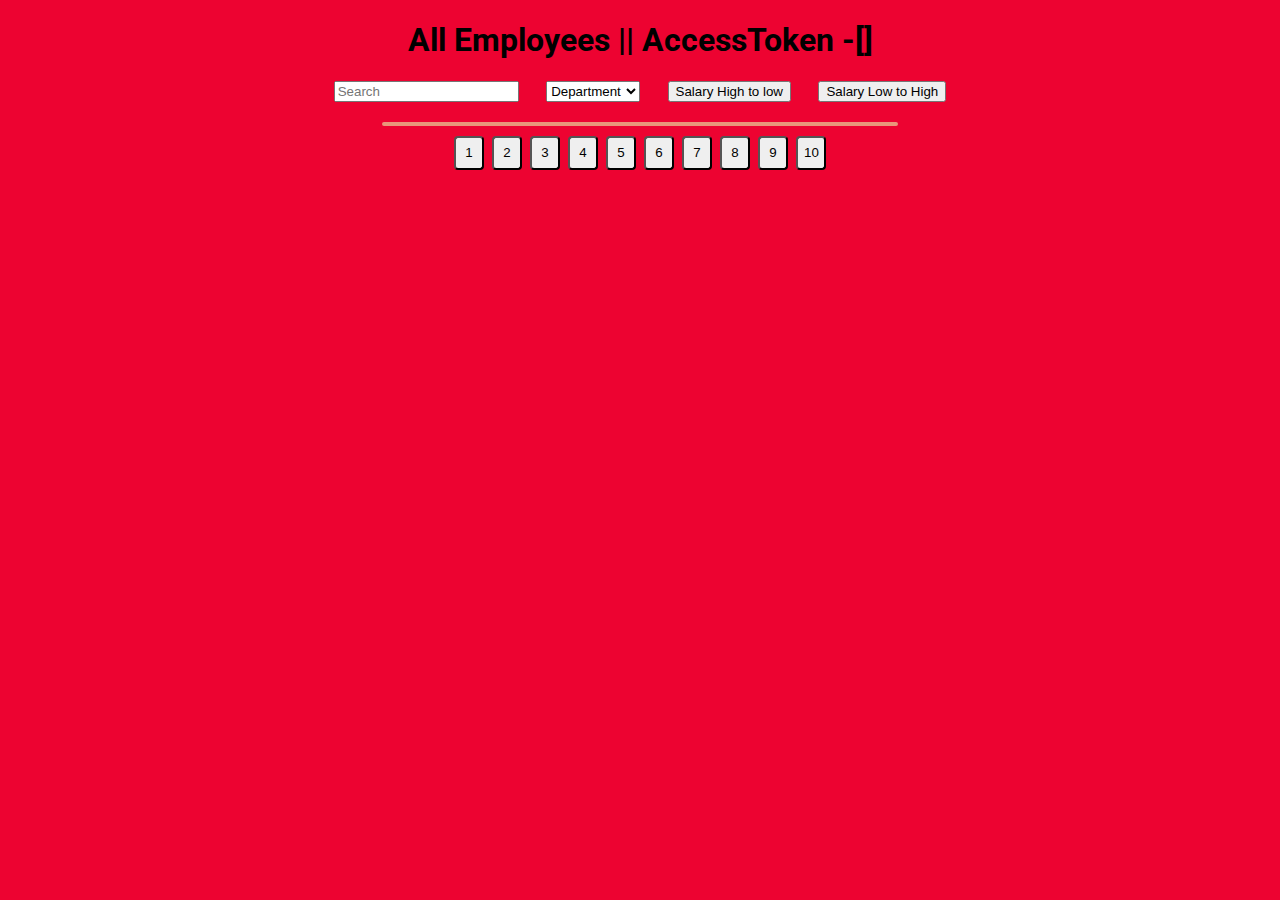
<file: dashboard.html>
<!DOCTYPE html>
<html lang="en">
<head>
    <meta charset="UTF-8">
    <meta http-equiv="X-UA-Compatible" content="IE=edge">
    <meta name="viewport" content="width=device-width, initial-scale=1.0">
    <title>Employee Dashboard</title>
    <link rel="preconnect" href="https://fonts.googleapis.com">
    <link rel="preconnect" href="https://fonts.gstatic.com" crossorigin>
    <link href="https://fonts.googleapis.com/css2?family=Dancing+Script&family=Roboto&display=swap" rel="stylesheet">

    <style>
     body{
        margin: 0;
        padding: 0;
        background-color: #ED0331;
        cursor: pointer;
        font-family: 'Dancing Script', cursive;
        font-family: 'Roboto', sans-serif;
     }
     h1{
        text-align: center;
     }
    .employees{
        display: grid;
        grid-template-columns: repeat(1, 400px);
        justify-content: center;
        width: 40%;
        margin: 0 auto;
        border: 2px solid darksalmon;
        border-radius: 15px;
        background-color: antiquewhite;
    }
    .employees>div{
        /* border: 2px solid forestgreen; */
        height: 320px;
        text-align: center;
        margin: 10px;
        border-radius: 10px;
        background-color: blanchedalmond;
        box-shadow: rgba(0, 0, 0, 0.24) 0px 3px 8px;
        padding-top: 20px;
    }
    .employees>div>img{
        height: 100px;
    }
    .pagebtn{
        justify-content: center;
        margin: 0 auto;
        width: 380px;
    }
    .pagebtn button{
        margin: 10px 4px;
        border-radius: 4px;
        height: 34px;
        width: 30px;
        margin-bottom: 30px
    }
    .inputs{
       width: 50%;
       margin: 0 auto;
       margin-bottom: 20px;
       display: flex;
       justify-content: space-around;
    }
    </style>
</head>
<body>

    <h1>All Employees || AccessToken -[<span id="token"></span>]</h1>
    <div class="inputs">
    <input type="text" id="search" placeholder="Search">
    <select name="department" id="dept">
        <option value="">Department</option>
        <option value="operations">Operations</option>
        <option value="engineering">Engineering</option>
        <option value="marketing">Marketing</option>
        <option value="hr">HR</option>
    </select>   
    <button id="high">Salary High to low</button>
    <button id="low">Salary Low to High</button>
    </div>
    <div class="employees">
        
        
    </div>
    <div class="pagebtn"></div>
    <script src="dashboard.js"></script>
</body>
</html>
</file>
